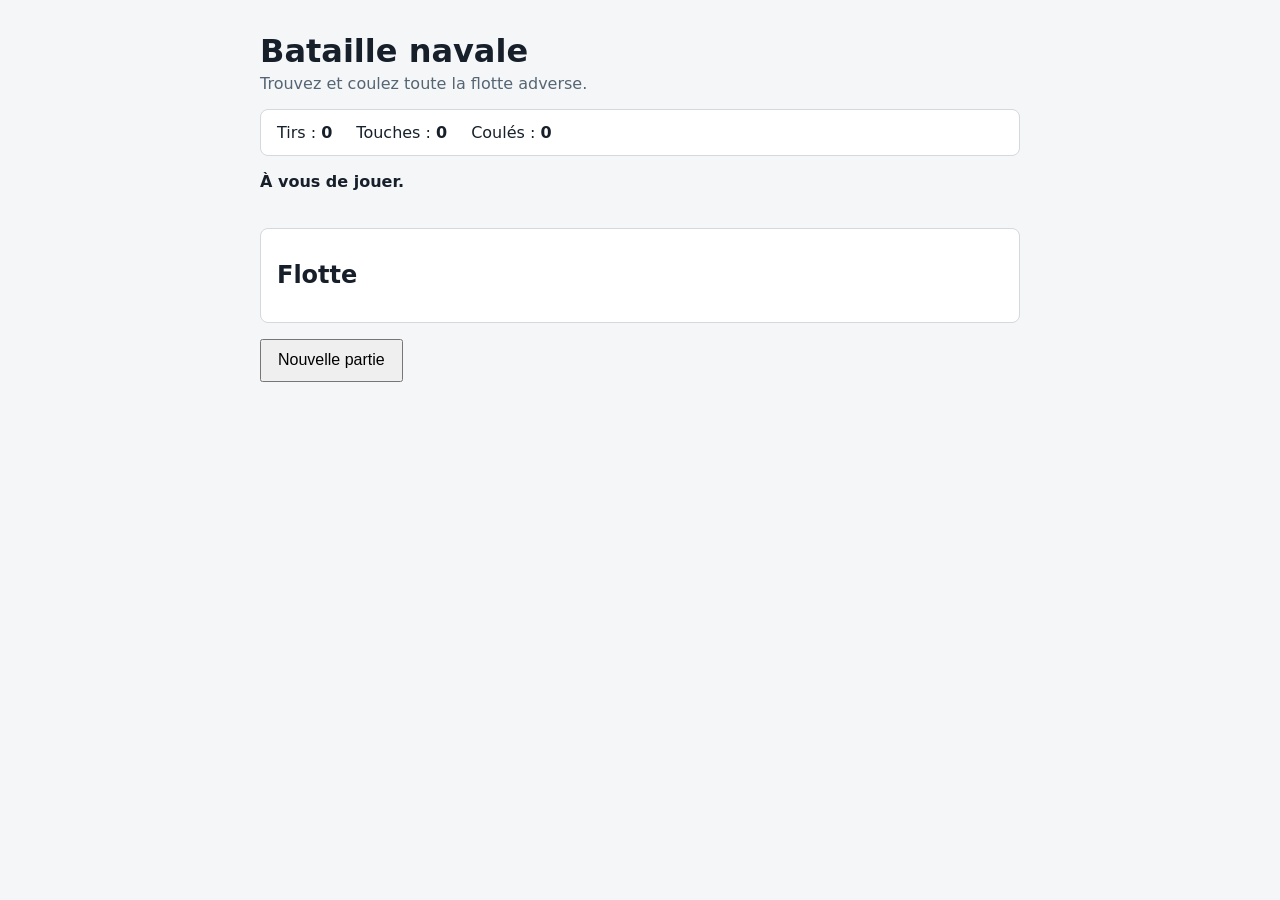
<file: tp1/index.html>
<!doctype html>
<html lang="fr">
<head>
  <meta charset="utf-8">
  <meta name="viewport" content="width=device-width, initial-scale=1">
  <title>Bataille navale</title>
  <link rel="stylesheet" href="style.css">
</head>
<body>
  <main class="container">
    <h1>Bataille navale</h1>
    <p class="subtitle">Trouvez et coulez toute la flotte adverse.</p>

    <section class="panel stats">
      <span>Tirs : <strong id="shots">0</strong></span>
      <span>Touches : <strong id="hits">0</strong></span>
      <span>Coulés : <strong id="sunk">0</strong></span>
    </section>

    <p id="message" class="message">À vous de jouer.</p>
    <div id="board" class="board" aria-label="Grille de jeu"></div>

    <section class="panel">
      <h2>Flotte</h2>
      <ul id="fleet"></ul>
    </section>

    <button id="newGameButton" type="button">Nouvelle partie</button>
  </main>

  <script src="js/ship.js"></script>
  <script src="js/board.js"></script>
  <script src="js/game.js"></script>
  <script src="js/view.js"></script>  
  <script src="js/appTest.js"></script>
  <script src="js/app.js"></script>
</body>
</html>
</file>
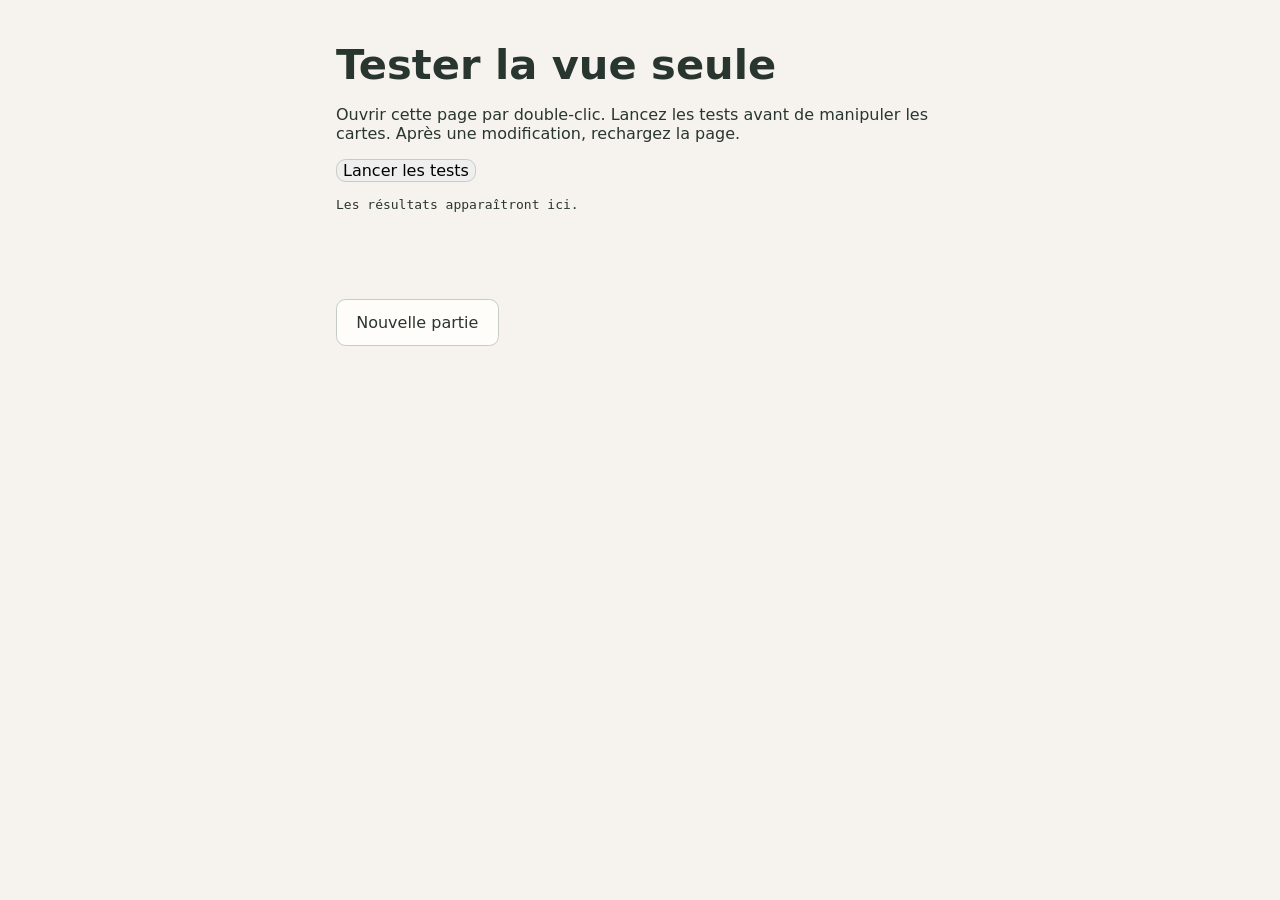
<file: tm2/tests-vue.html>
<!doctype html>
<html lang="fr"><head><meta charset="utf-8"><meta name="viewport" content="width=device-width, initial-scale=1"><title>Tester la vue seule</title><link rel="stylesheet" href="style.css"></head>
<body><main><h1>Tester la vue seule</h1>
<p>Ouvrir cette page par double-clic. Lancez les tests avant de manipuler les cartes. Après une modification, rechargez la page.</p>
<button id="run-tests" type="button">Lancer les tests</button>
<pre id="test-results" style="white-space:pre-wrap;line-height:1.5">Les résultats apparaîtront ici.</pre>
<p id="stats"></p><p id="message"></p><div id="cards"></div><button id="restart" type="button">Nouvelle partie</button><button id="replay" type="button" hidden>Rejouer (exercice 4)</button></main>
<script src="view.js"></script>
<script src="test-utils.js"></script>
<script src="tests-vue.js"></script>
<script>
document.querySelector("#run-tests").addEventListener("click", function () {
  this.disabled = true;
  runSuite(viewChecks());
});
</script>
</body></html>
</file>
<file: tp1/style.css>
* { box-sizing: border-box; }
body { margin: 0; font-family: system-ui, sans-serif; background: #f4f6f8; color: #17202a; }
.container { width: min(760px, 92vw); margin: 2rem auto; }
h1 { margin-bottom: .25rem; }
.subtitle { margin-top: 0; color: #566573; }
.panel { background: white; border: 1px solid #d5d8dc; border-radius: 8px; padding: .8rem 1rem; margin: 1rem 0; }
.stats { display: flex; gap: 1.5rem; flex-wrap: wrap; }
.message { min-height: 1.5rem; font-weight: 600; }
.board { --size: 8; display: grid; grid-template-columns: repeat(var(--size), 1fr); gap: 3px; max-width: 560px; margin: 1rem 0; }
.cell { aspect-ratio: 1; border: 1px solid #85929e; background: #d6eaf8; cursor: pointer; font-size: 1.4rem; font-weight: 700; }
.cell:hover:not(:disabled) { filter: brightness(.95); }
.cell:disabled { cursor: default; opacity: 1; }
.cell.hit { background: #f5b7b1; }
.cell.miss { background: #e5e7e9; }
button#newGameButton { padding: .65rem 1rem; font-size: 1rem; }
#fleet { margin-bottom: 0; }
</file>
<file: tm2/style.css>
* { box-sizing: border-box; }
body { margin: 0; background: #f6f3ee; color: #29352f; font-family: system-ui, sans-serif; }
main { max-width: 640px; margin: 2.5rem auto; padding: 0 1rem 2rem; }
.course { color: #63756b; font-size: .8rem; letter-spacing: .12em; text-transform: uppercase; }
h1 { margin: .35rem 0 .6rem; font-size: 2.6rem; }
.intro { margin-bottom: 1.5rem; }
#stats { font-weight: 650; }
#message { min-height: 1.5rem; }
#cards { display: grid; grid-template-columns: repeat(4, minmax(0, 1fr)); gap: .65rem; margin: 1.4rem 0; }
button { font: inherit; cursor: pointer; border: 1px solid #c4cdc6; border-radius: .6rem; }
.card { aspect-ratio: 1.2; background: #294c40; color: #fff; font-weight: 700; font-size: clamp(.85rem, 3vw, 1.15rem); }
.card:hover:not(:disabled) { background: #3d6857; }
.card.face-up { background: #fffdfa; color: #29352f; border: 2px solid #667d6b; }
.card.matched { background: #d9e7ce; color: #294c40; border: 2px solid #80a578; }
.card:disabled { cursor: default; }
button:focus-visible { outline: 3px solid #b67728; outline-offset: 3px; }
#restart { background: #fffdfa; padding: .8rem 1.2rem; color: #29352f; }
#restart:hover { background: #e9e4da; }
.help { font-size: .85rem; line-height: 1.5; color: #63756b; max-width: 33rem; }
</file>
